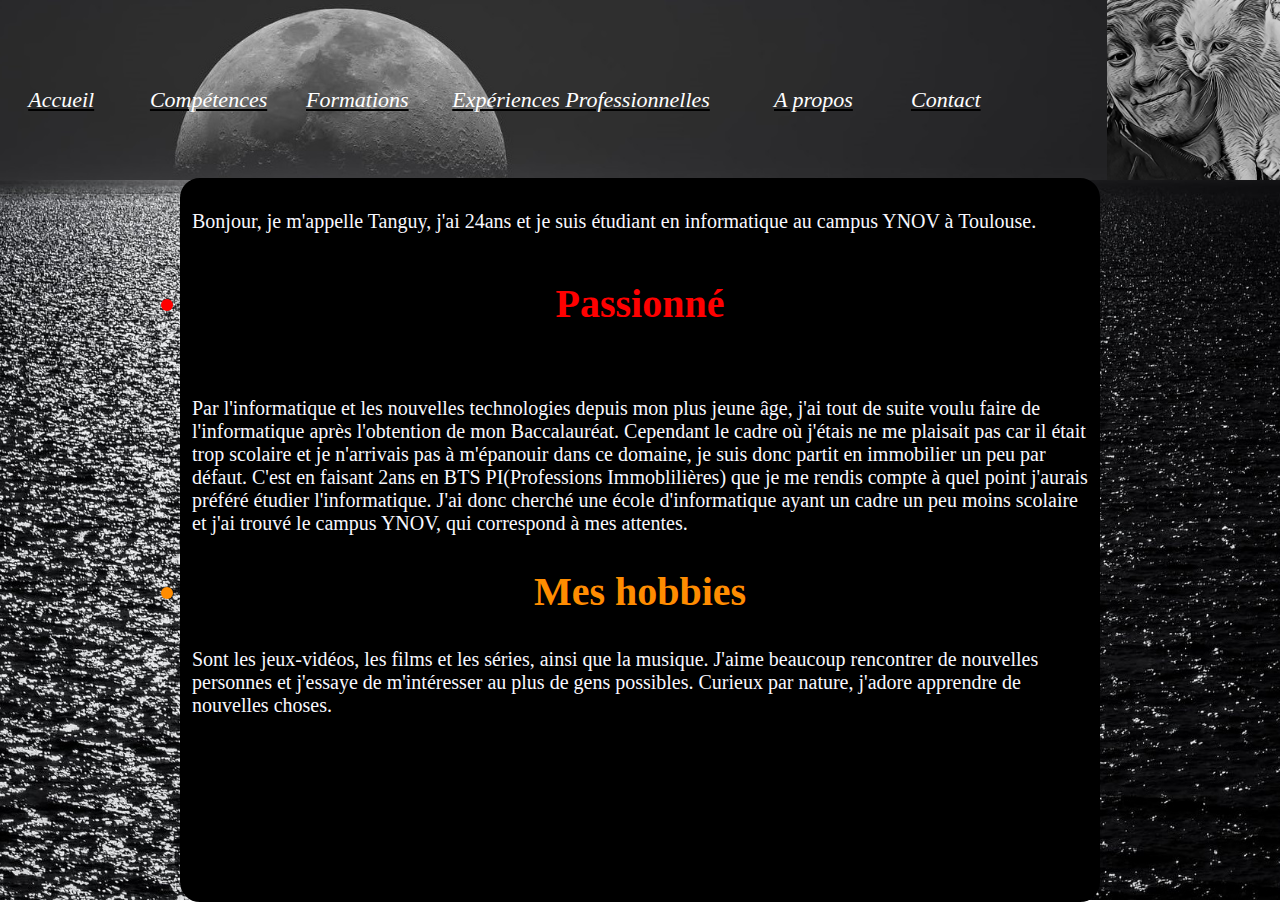
<file: DELACOMMUNE_Tanguy_CV/about.html>
<!DOCTYPE html>
<html>
<head>
    <meta charset="utf-8" />
    <meta http-equiv="X-UA-Compatible" content="IE=edge">
    <title>A propos</title>
    <meta name="viewport" content="width=device-width, initial-scale=1">
    <link rel="stylesheet" type="text/css" media="screen" href="style.css" />
    <link rel="stylesheet" href="https://use.fontawesome.com/releases/v5.5.0/css/all.css" integrity="sha384-B4dIYHKNBt8Bc12p+WXckhzcICo0wtJAoU8YZTY5qE0Id1GSseTk6S+L3BlXeVIU" crossorigin="anonymous">
</head>
<body>
    <header class = "headcontainer">
        <div class = "photocontainer"></div>
        <div class = "menucontainer">
           <a href = "index.html"> <div class = "accueil"><i class="fas fa-home"> Accueil</i></div></a>
           <a href = "skills.html"><div class ="competences"><i class="fas fa-book"> Compétences</i></div></a>
            <a href= "formations.html"><div class ="formations"><i class="fas fa-graduation-cap"> Formations</i></div></a>
            <a href= "exp_pro.html"><div class = "exp_pro"><i class="fas fa-briefcase"> Expériences Professionnelles</i></div></a>
            <a href= "about.html"><div class ="about"><i class="fas fa-folder"> A propos</i></div></a>
            <a href="contact.html"><div class ="contact"><i class="fas fa-phone-square"> Contact</i></div></a>
        </div>
    </header>
    <div class = "aboutmaincontainer">
        <div class = "aboutmidcontainer">
            <p>Bonjour, je m'appelle Tanguy, j'ai 24ans et je suis étudiant en informatique au campus YNOV à Toulouse.</p>
            <div class = "passion"><h1><li class="far fa-heart"> Passionné</i></h1><br>
                <p>Par l'informatique et les nouvelles technologies depuis mon plus jeune âge, j'ai tout de suite voulu faire de l'informatique après l'obtention de mon Baccalauréat. Cependant le cadre où j'étais ne me plaisait pas car il était trop scolaire et je n'arrivais pas à m'épanouir dans ce domaine, je suis donc partit en immobilier un peu par défaut. C'est en faisant 2ans en BTS PI(Professions Immoblilières) que je me rendis compte à quel point j'aurais préféré étudier l'informatique. J'ai donc cherché une école d'informatique ayant un cadre un peu moins scolaire et j'ai trouvé le campus YNOV, qui correspond à mes attentes.</p>
                <h2><li class="fas fa-gamepad"> Mes hobbies</i></h2>
                <p>Sont les jeux-vidéos, les films et les séries, ainsi que la musique. J'aime beaucoup rencontrer de nouvelles personnes et j'essaye de m'intéresser au plus de gens possibles. Curieux par nature, j'adore apprendre de nouvelles choses.</p>
            </div>
        </div>
            
    </div>
    

</body>
</html>
</file>
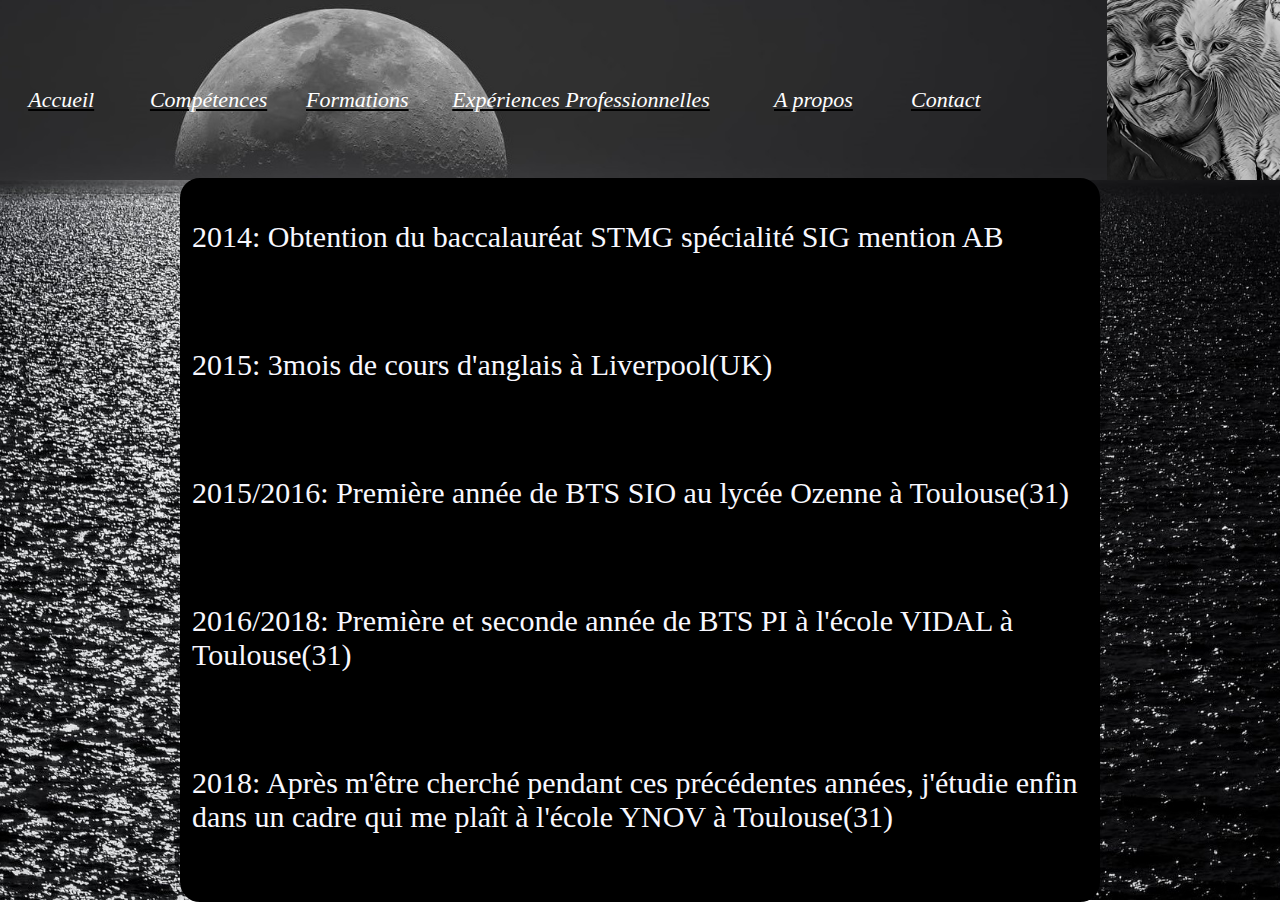
<file: DELACOMMUNE_Tanguy_CV/formations.html>
<!DOCTYPE html>
<html>
<head>
    <meta charset="utf-8" />
    <meta http-equiv="X-UA-Compatible" content="IE=edge">
    <title>Formations</title>
    <meta name="viewport" content="width=device-width, initial-scale=1">
    <link rel="stylesheet" type="text/css" media="screen" href="style.css" />
    <link rel="stylesheet" href="https://use.fontawesome.com/releases/v5.5.0/css/all.css" integrity="sha384-B4dIYHKNBt8Bc12p+WXckhzcICo0wtJAoU8YZTY5qE0Id1GSseTk6S+L3BlXeVIU" crossorigin="anonymous">
</head>
<body>
    <header class = "headcontainer">
        <div class = "photocontainer"></div>
        <div class = "menucontainer">
           <a href = "index.html"> <div class = "accueil"><i class="fas fa-home"> Accueil</i></div></a>
           <a href = "skills.html"><div class ="competences"><i class="fas fa-book"> Compétences</i></div></a>
            <a href= "formations.html"><div class ="formations"><i class="fas fa-graduation-cap"> Formations</i></div></a>
            <a href= "exp_pro.html"><div class = "exp_pro"><i class="fas fa-briefcase"> Expériences Professionnelles</i></div></a>
            <a href= "about.html"><div class ="about"><i class="fas fa-folder"> A propos</i></div></a>
            <a href="contact.html"><div class ="contact"><i class="fas fa-phone-square"> Contact</i></div></a>
        </div>
    </header>
    <div class = "formationsmaincontainer">
        <div class = "formationsmidcontainer">
            <p>2014: Obtention du baccalauréat STMG spécialité SIG mention AB</p><br>
            <p>2015: 3mois de cours d'anglais à Liverpool(UK)</p><br>
            <p>2015/2016: Première année de BTS SIO au lycée Ozenne à Toulouse(31)</p><br>
            <p>2016/2018: Première et seconde année de BTS PI à l'école VIDAL à Toulouse(31)</p><br>
            <p>2018: Après m'être cherché pendant ces précédentes années, j'étudie enfin dans un cadre qui me plaît à l'école YNOV à Toulouse(31)</p>
        </div>
            
    </div>
    

</body>
</html>
</file>
<file: DELACOMMUNE_Tanguy_CV/style.css>
html,body{
    margin:0px;
    padding:0px;
    height:100%;
    width:100%;
    display:flex;
    flex-direction:column;

}

a{
    color:white;
    text-decoration: unset;

}

i:hover{
    text-decoration: underline;
}

h1{
    font-size : 40px;
    color :red;
    text-align : center;
}

h2{
    font-size : 40px;
    color :darkorange;
    text-align : center;
}

b{
    color : darkorange;
}

.headcontainer{
    display:flex;
    flex-direction:row-reverse;
    justify-content: center;
    align-content: center;
    width : 100%;
    height:20%;
}

.photocontainer{
    width:200px;
    height:200px;
    background-image: url(assets/img/logo.jpg);
    background-position:center;
    background-size:cover;
}


.menucontainer{
    display:flex;
    flex-direction: row;
    flex-wrap: wrap;
    align-items: center;
    justify-content: space-around;
    width:100%;
    height:200px;
    background-image : url(assets/img/banner.jpg);
    background-position : center;
    background-size:cover;
    background-color:black;
    font-size:22px;
    text-align:center;
    text-decoration: underline;
}

.accueil{
    width:100px;
    height:100%;
}

.competences{
    width:150px;
    height:100%;
}

.formations{
    width:100%;
    height:100%;
}

.exp_pro{
    width:300px;
    height:100%;
}

.about{
    width:120px;
    height:100%;
}

.contact{
    width:100px;
    height:100;
    margin-right:100px;
}

.gotoadmin{
    display:flex;
    font-size : 15px;
}

.maincontainer{
    display:flex;
    flex-direction : column;
    align-items:center;
    justify-content: center;
    height:80%;
    width:100%;
    background-color:black;
    background-image:url(assets/img/wallpaper.jpeg);
    background-position : center;
    background-size : cover;
}

.midcontainer{
    display:flex;
    flex-direction:column;
    align-items:center;
    justify-content: center;
    color : ghostwhite;
    text-align:center;
    font-size:55px;
    height:80%;
    width:70%;
}

.topcontainer{
    height:110px;
    width:80%;
    display:flex;
    flex-direction:row;
    background-color:black;
    line-height: 100px;
    border:solid 2px darkorange;
    border-radius : 50px;
    margin-bottom: 50px;
    opacity : 0.7;
    padding:10px;
}

.botcontainer{
    height:100px;
    width:80%;
    font-size:45px;
    border:solid 2px black;
    border-radius : 50px;
    background-color:darkorange;
    line-height: 90px;
    padding:8px;
    opacity : 0.7;
}

.topleft{
    height:100%;
    width:50%;
    margin-right:10px;
}

.topright{
    height:100%;
    width:100%;
    margin-left:10px;
    color:darkorange;
}

.contactmaincontainer{
    display:flex;
    align-items:center;
    justify-content: center;
    width:100%;
    height:80%;
    background-color:black;
    background-image:url(assets/img/wallpaper.jpeg);
    background-position : center;
    background-size : cover;
}

.contactmidcontainer{
    display:flex;
    flex-direction:column;
    color : ghostwhite;
    font-size:30px;
    height:70%;
    width:600px;
    background-position : center;
    background-size : cover;
    border:solid 2px black;
    border-radius : 20px;
    background-color :black;
    padding : 10px;
}

.msgform{
    height:40px;
}

.skillsmaincontainer{
    display:flex;
    align-items:center;
    justify-content: center;
    width:100%;
    height:80%;
    background-color:black;
    background-image:url(assets/img/wallpaper.jpeg);
    background-position : center;
    background-size : cover;
}

#myBarCss {
    width: 1%;
    height: 30px;
    background-color: green;
  }
  
#myBarHtml {
    width: 1%;
    height: 30px;
    background-color: purple;
  }

#myBarPhp {
    width: 1%;
    height: 30px;
    background-color: teal;
  }
  
#myBarJs {
    width: 1%;
    height: 30px;
    background-color: orangered;
  }

#myBarDev {
    width: 1%;
    height: 30px;
    background-color: lightcyan;
  }

  #myBarPoo {
    width: 1%;
    height: 30px;
    background-color: burlywood;
  }
  
#myBarBdd {
    width: 1%;
    height: 30px;
    background-color: red;
  }

#myBarCss {
    width: 1%;
    height: 30px;
    background-color: green;
  }

  #myBarReseau {
    width: 1%;
    height: 30px;
    background-color: gold;
  }

.skillsmidcontainer{
    display:flex;
    flex-direction:column;
    color : ghostwhite;
    font-size:25px;
    height:500px;
    width:80%;
    background-position : center;
    background-size : cover;
    border:solid 2px black;
    border-radius : 20px;
    background-color : black;
    padding : 10px;
}

.formationsmaincontainer{
    display:flex;
    align-items:center;
    justify-content: center;
    width:100%;
    height:80%;
    background-color:black;
    background-image:url(assets/img/wallpaper.jpeg);
    background-position : center;
    background-size : cover;
}

.formationsmidcontainer{
    display:flex;
    flex-direction:column;
    color : ghostwhite;
    font-size:30px;
    height:700px;
    width:70%;
    background-position : center;
    background-size : cover;
    border:solid 2px black;
    border-radius : 20px;
    background-color : black;
    padding : 10px;
}

.xpmaincontainer{
    display:flex;
    align-items:center;
    justify-content: center;
    width:100%;
    height:80%;
    background-color:black;
    background-image:url(assets/img/wallpaper.jpeg);
    background-position : center;
    background-size : cover;
}

.xpmidcontainer{
    display:flex;
    flex-direction:column;
    color : ghostwhite;
    font-size:30px;
    height:200px;
    width:68%;
    background-position : center;
    background-size : cover;
    border:solid 2px black;
    border-radius : 20px;
    background-color : black;
    padding : 10px;
}

.aboutmaincontainer{
    display:flex;
    align-items:center;
    justify-content: center;
    width:100%;
    height:80%;
    background-color:black;
    background-image:url(assets/img/wallpaper.jpeg);
    background-position : center;
    background-size : cover;
}

.aboutmidcontainer{
    display:flex;
    flex-direction:column;
    color : ghostwhite;
    font-size:20px;
    height:700px;
    width:70%;
    background-position : center;
    background-size : cover;
    border:solid 2px black;
    border-radius : 20px;
    background-color : black;
    padding : 10px;
}

.passion{
    height : 400px;
    width:100%;
}

@media screen and (max-width:850px){
html,body{
    margin:0px;
    padding:0px;
    height:100%;
    width:100%;
    display:flex;
    flex-direction:column;

}

a{
    color:white;
    text-decoration: unset;
    width:40px;
    height:40px;
}

i:hover{
    text-decoration: underline;
}

h1{
    font-size : 20px;
    color :red;
    text-align : center;
}

h2{
    font-size : 20px;
    color :darkorange;
    text-align : center;
}



b{
    color : darkorange;
}

.headcontainer{
    display:flex;
    flex-direction:row-reverse;
    justify-content: center;
    align-content: center;
    width :100%;
    height:20%;
}

.photocontainer{
    width:200px;
    height:100%;
    background-image: url(assets/img/logo.jpg);
    background-position:center;
    background-size:cover;
}


.menucontainer{
    display:flex;
    flex-direction: column;
    align-items: center;
    justify-content: center;
    width:100%;
    height:100%;
    background-image : url(assets/img/banner.jpg);
    background-position : center;
    background-size:cover;
    background-color:black;
    font-size:10.3px;
    text-align:center;
}

.accueil{
    width:40px;
    height:40px;
}

.competences{
    width:40px;
    height:40px;
}

.formations{
    width:40px;
    height:40px;
}

.exp_pro{
    width:60px;
    height:40px;
}

.about{
    width:40px;
    height:40px;
}

.contact{
    width:40px;
    height:100px;
    height:40px;
}

.maincontainer{
    display:flex;
    align-items:center;
    justify-content: center;
    height:100%;
    width:100%;
    background-color:black;
    background-image:url(assets/img/wallpaper.jpeg);
    background-position : center;
    background-size : cover;
}

.midcontainer{
    display:flex;
    flex-direction:column;
    align-items:center;
    justify-content: center;
    color : ghostwhite;
    text-align:center;
    font-size:25px;
    height:350px;
    width:90%;
}

.topcontainer{
    height:110px;
    width:100%;
    display:flex;
    flex-direction:row;
    background-color:black;
    line-height: 100px;
    border:solid 2px darkorange;
    border-radius : 50px;
    margin-bottom: 50px;
    padding:10px;
}

.botcontainer{
    height:100px;
    width:80%;
    font-size:20px;
    border:solid 2px black;
    border-radius : 50px;
    background-color:darkorange;
    line-height: 90px;
    padding:8px;
}

.topleft{
    height:100%;
    width:100%;
    margin-right:10px;
}

.topright{
    height:100%;
    width:100%;
    margin-left:10px;
    color:darkorange;
}

.skillsmaincontainer{
    display:flex;
    align-items:center;
    justify-content: center;
    width:100%;
    height:100%;
    background-color:black;
    background-image:url(assets/img/wallpaper.jpeg);
    background-position : center;
    background-size : cover;
}

.skillsmidcontainer{
    display:flex;
    flex-direction:column;
    color : ghostwhite;
    font-size:11px;
    height:60%;
    width:99%;
    background-position : center;
    background-size : cover;
    border:solid 2px black;
    border-radius : 20px;
    background-color : black;
    padding : 10px;
}



.formationsmaincontainer{
    display:flex;
    align-items:center;
    justify-content: center;
    height:100%;
    width:100%;
    background-color:black;
    background-image:url(assets/img/wallpaper.jpeg);
    background-position : center;
    background-size : cover;
}

.formationsmidcontainer{
    display:flex;
    flex-direction:column;
    color : ghostwhite;
    font-size:12.5px;
    height:80%;
    width:90%;
    background-position : center;
    background-size : cover;
    border:solid 2px black;
    border-radius : 20px;
    background-color : black;
    padding : 10px;
}

.xpmaincontainer{
    display:flex;
    align-items:center;
    justify-content: center;
    width:100%;
    height:100%;
    background-color:black;
    background-image:url(assets/img/wallpaper.jpeg);
    background-position : center;
    background-size : cover;
}

.xpmidcontainer{
    display:flex;
    flex-direction:column;
    color : ghostwhite;
    font-size:20px;
    height:200px;
    width:68%;
    background-position : center;
    background-size : cover;
    border:solid 2px black;
    border-radius : 20px;
    background-color : black;
    padding : 10px;
}

.aboutmaincontainer{
    display:flex;
    align-items:center;
    justify-content: center;
    width:100%;
    height:100%;
    background-color:black;
    background-image:url(assets/img/wallpaper.jpeg);
    background-position : center;
    background-size : cover;
}

.aboutmidcontainer{
    display:flex;
    flex-direction:column;
    color : ghostwhite;
    font-size:11.5px;
    height:90%;
    width:95%;
    background-position : center;
    background-size : cover;
    border:solid 2px black;
    border-radius : 20px;
    background-color : black;
    padding : 10px;
}

.passion{
    height : 400px;
    width:100%;
}

.contactmaincontainer{
    display:flex;
    align-items:center;
    justify-content: center;
    width:100%;
    height:100%;
    background-color:black;
    background-image:url(assets/img/wallpaper.jpeg);
    background-position : center;
    background-size : cover;
}

.contactmidcontainer{
    display:flex;
    flex-direction:column;
    color : ghostwhite;
    font-size:20px;
    height : 75%;
    width:95%;
    background-position : center;
    background-size : cover;
    border:solid 2px black;
    border-radius : 20px;
    background-color : black;
    padding : 10px;
}

}
</file>
